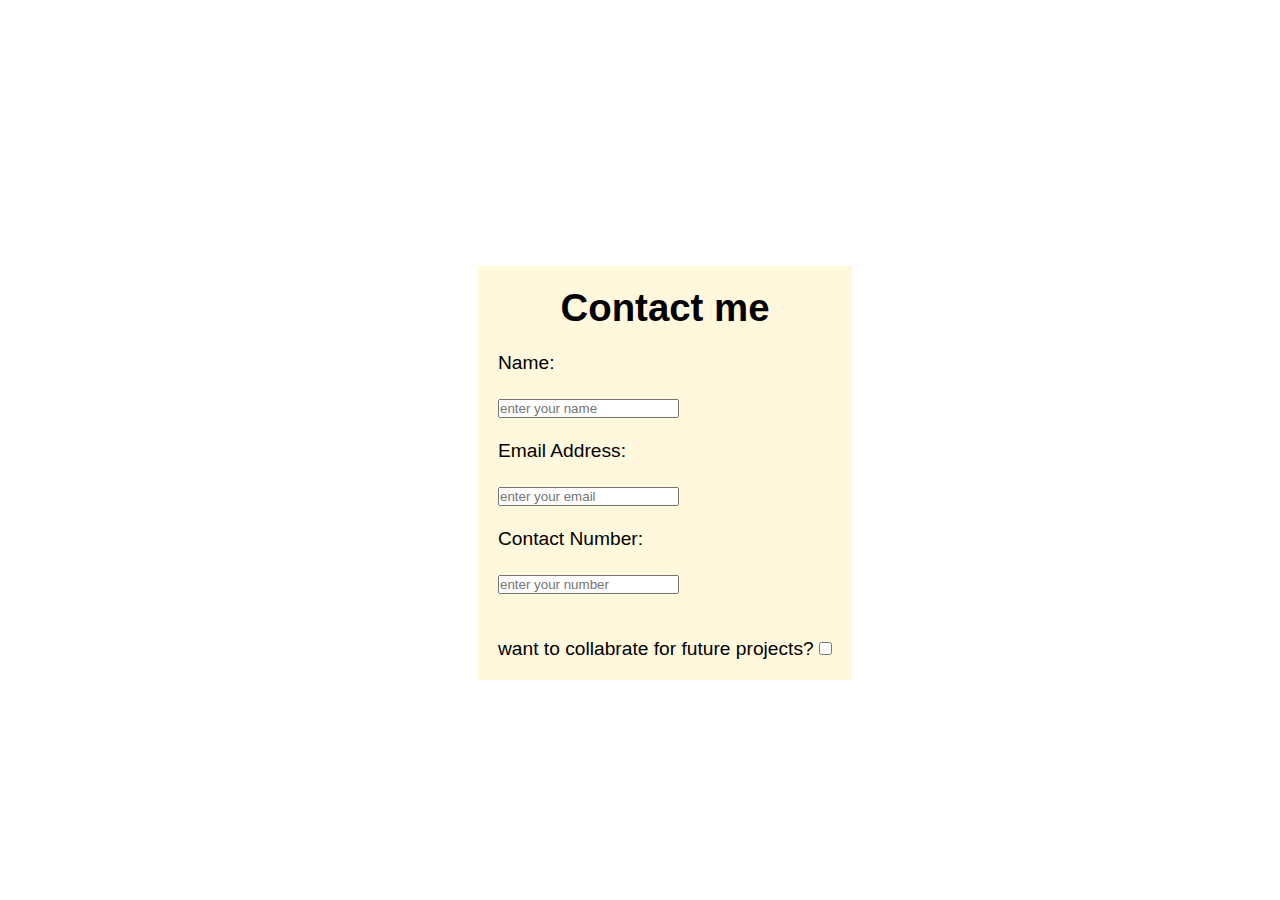
<file: landing page/contact.html>
<!DOCTYPE html>
<html lang="en">

<head>
    <meta charset="UTF-8">
    <meta http-equiv="X-UA-Compatible" content="IE=edge">
    <meta name="viewport" content="width=, initial-scale=1.0">
    <title>contact</title>
    <link rel="stylesheet" type="text/css" href="style.css">
</head>

<body>
    <div class="container">
        <div class="main">
            <div class="form">
                <form>
                    <div class="formsection">
                        <h1 class="contactme">Contact me</h1>
                        <br>
                        <label for="">Name:</label>
                        <br>
                        <br>
                        <input type="text" placeholder="enter your name">
                        <br>
                        <br>
                        <label for="">Email Address:</label>
                        <br>
                        <br>
                        <input type="email" placeholder="enter your email">
                        <br>
                        <br>
                        <label for="">Contact Number:</label>
                        <br>
                        <br>
                        <input type="number" placeholder="enter your number">
                        <br>
                        <br>
                        <div class="check">
                            <br>
                            <label for="">want to collabrate for future projects?</label>
                            <input type="checkbox">
                        </div>
                    </div>
            </div>
            </form>
        </div>
    </div>
</body>

</html>
</file>
<file: landing page/style.css>
.container {
    display: flex;
    margin-top: 250px;
    margin-left: 35%;
}

.contactme {
    text-align: center;
}

.formsection {
    margin-top: 16px;
    margin-left: 30px;
    font-size: larger;
    background-color: cornsilk;
    padding: 20px;
}

* {
    box-sizing:border-box;
    margin: 0;
    padding: 0;
    font-family: "Montserrat", sans-serif;


}

header {
    display: flex;
    justify-content: flex-end;
    align-items: center;
    padding: 30px 10%;
}

.logo {
    cursor: pointer;
    margin-right: auto;
    border-radius: 50%;
}

a {
    color: #f1e8e8;
    font-family:cursive;
    text-decoration: none;
}

button {
    font-weight: 500;
    font-family: cursive;
    font-size: 16px;
    color: #f1e8e8;
    background-color: rgb(222, 66, 206);
    height: 50px;
    width: 130px;
    border-radius: 50px;
}
nav ul li {
    display: inline-block;
    padding: 0px 40px;
}

nav ul li a:hover {
    color: #ddcd1e;
}

.wrapper {
    position: absolute;
    background-image: linear-gradient(to right, rgba(90, 205, 213, 0.95), rgba(46, 149, 63, 0.95), rgb(49, 177, 96), rgba(187, 48, 205, 0.85), rgba(150, 41, 230, 0.95));
    height: 120%;
    width: 100%;
}

.content {
    display: flex;
    padding: 80px 10%;
    justify-content: space-between;
    color: #FFF;
}

.con p {
    margin: 30px 0;
    font-weight: 400;
    font-size: x-large;
    line-height: 2;

}

.content>img {
    width: 500px;
    border-radius: 40%;
}

.image>a>img {
    height: 70px;
    width: 70px;
    border-radius: 50%;
    padding: 2%;
}

.image {
    margin-top: 10%;
}

.about {
    color: white;
    text-align: center;
    font-size: x-large;
    font-weight: 400;
    line-height: 2;
    padding: 20%;
    padding-top: 5%;
}

.course>a>img {
    margin: 15px;
    height: 100px;
    width: 100px;
    border-radius: 50%;
}

.serimg {
    height: 70px;
    width: 70px;
    border-radius: 50%;

}

.servicecardscontainer {
    display: flex;
    gap: 19px;
    margin-top: 90px;

}

.servicecards {
    height: 241px;
    width: 308px;
    background-color: rgb(193, 239, 245);

}

.servicecards {
    display: flex;
    flex-direction: column;
    text-align: center;
    gap: 28px;
    margin-left: 9%;
    padding: 16px;
    border-radius: 8px;
}

.mcontact>img {
    height: 60px;
    width: 60px;
    border-radius: 50%;
    margin-left: 13%;
    margin-top: 15%;
    float: left;
}

.mail {
    margin-top: 15%;
    margin-left: 250px;
    font-size: x-large;
    font-family: Verdana, Geneva, Tahoma, sans-serif;
}
h3{
    font-size: 34px;
    color: rgb(34, 0, 248);
    margin-right: 300px;
}
.as{
    margin: 30px 0;
    font-weight: 400;
    font-size: x-large;
    line-height: 2;
}
</file>
